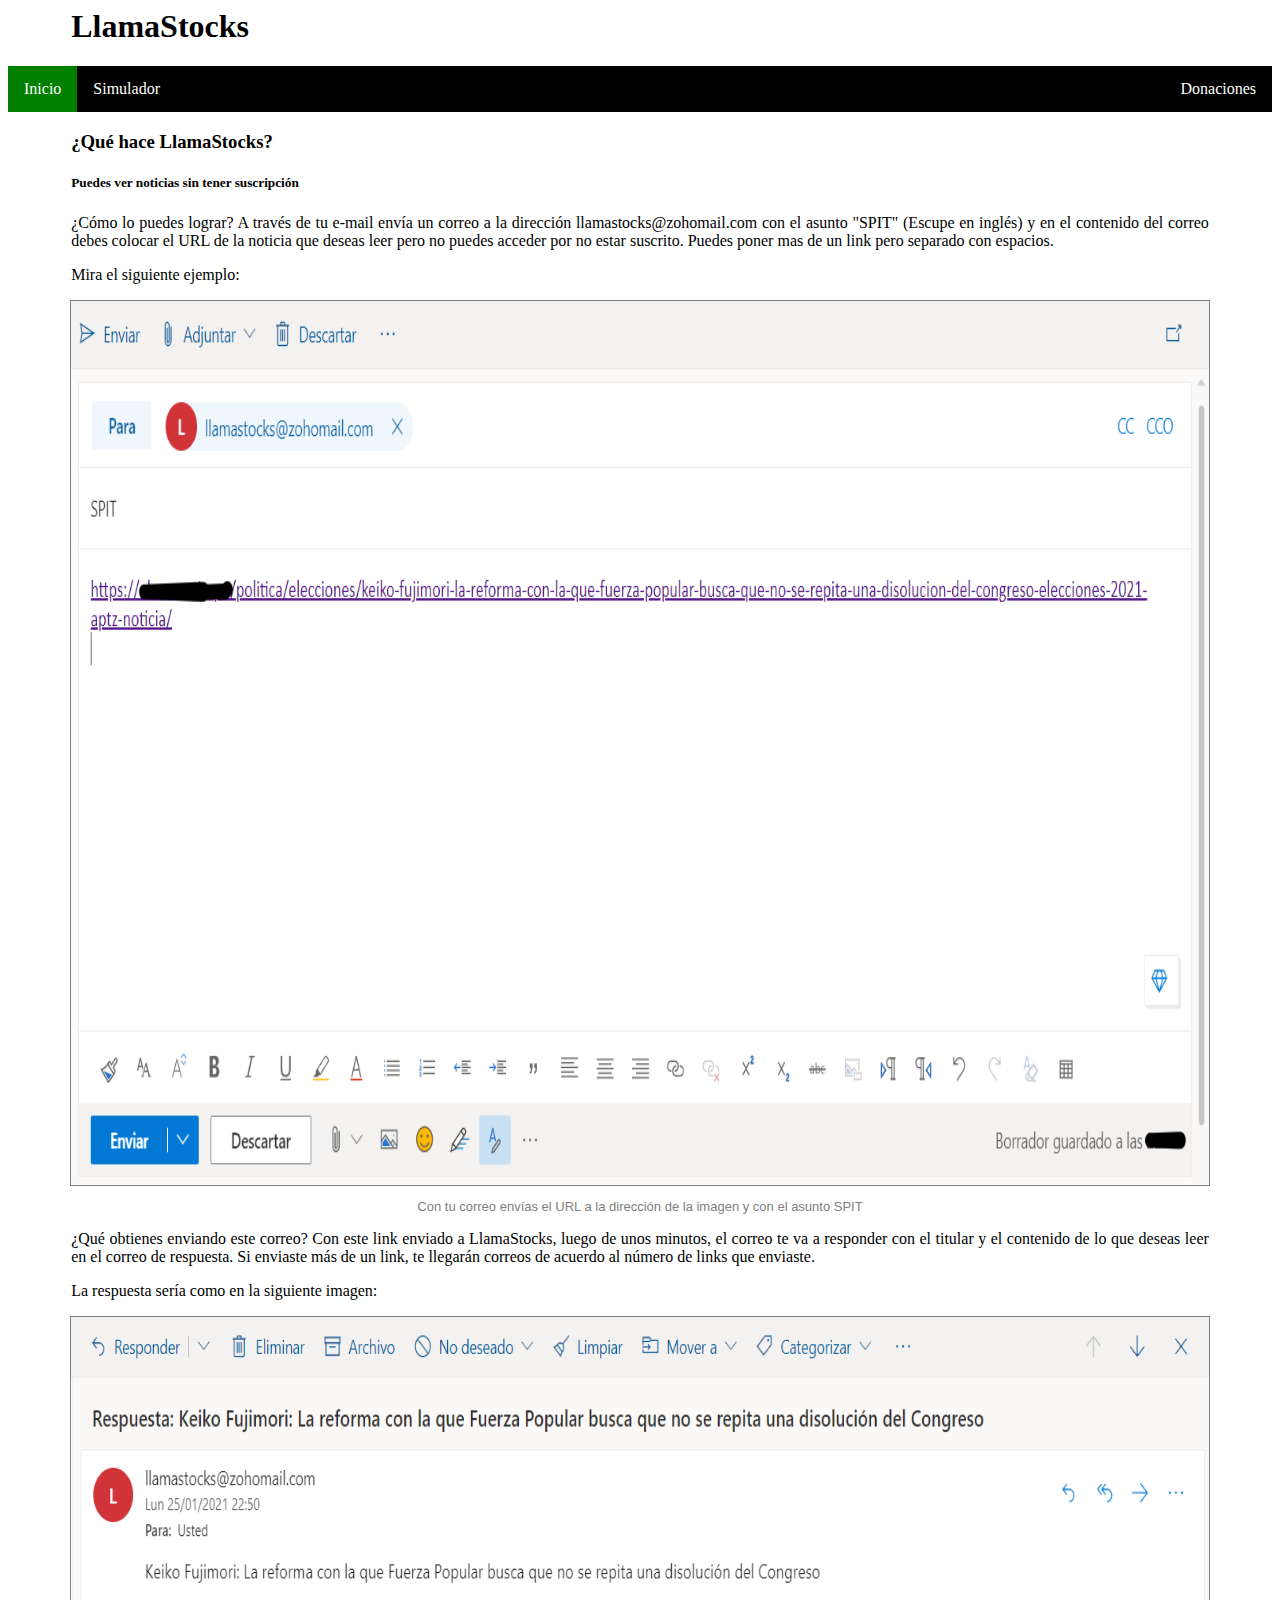
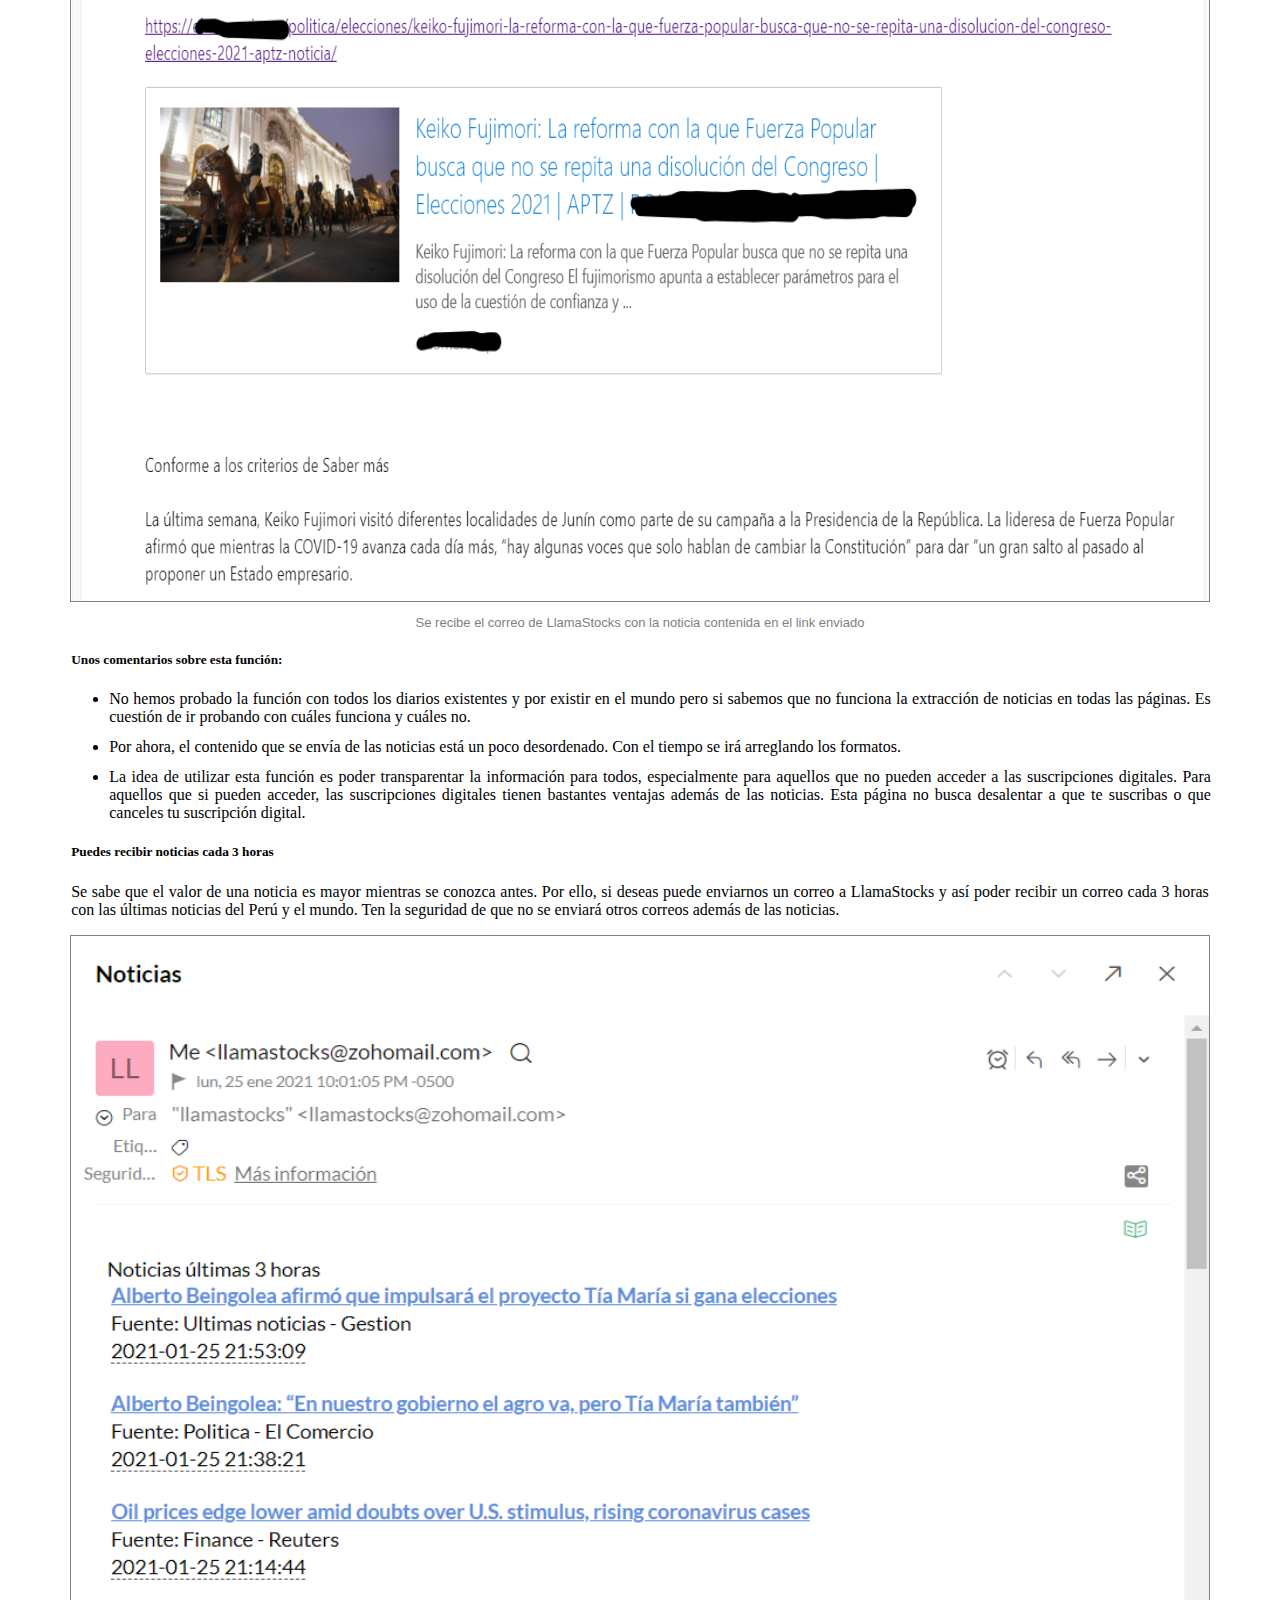
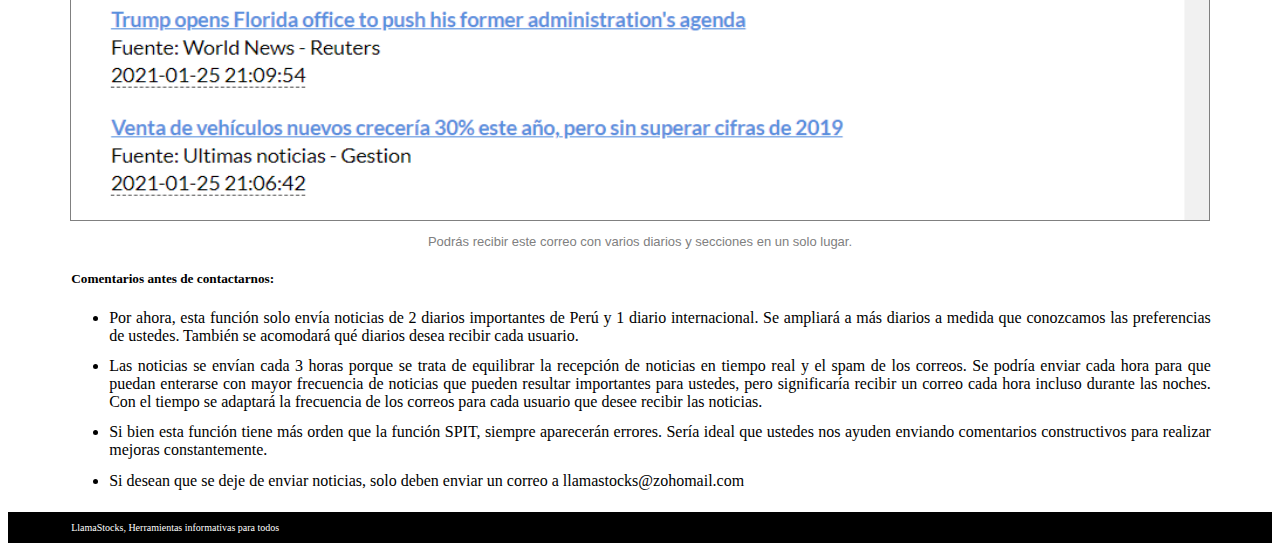
<file: index.html>
<html>
<head>
<link rel="stylesheet" href="https://stackpath.bootstrapcdn.com/bootstrap/4.1.3/css/bootstrap.min.css" integrity="sha384-MCw98/SFnGE8fJT3GXwEOngsV7Zt27NXFoaoApmYm81iuXoPkFOJwJ8ERdknLPMO" crossorigin="anonymous">
<link rel="stylesheet" type="text/css" href="static/style.css">
    <div class="logo">
        <h1>LlamaStocks</h1>
        
    </div>    
        <nav id="site-nav">
            <div id="menu-container">
                <ul id="primary-menu">
                    <li class="nav-menu" id="menu-1">
                        <a class="active" href='index.html'>
                            Inicio
                        </a>
                    </li>
                    <li class="nav-menu" id="menu-2">
                        <a href='simulator.html'>
                            Simulador
                        </a>
                    </li>
                    <li class="nav-menu" id="menu-3">
                        <a href='donations.html'>
                            Donaciones
                        </a>
                    </li>
                </ul>
            </div>
        </nav>
</head>

<div class="main-div">

    <h3>
        ¿Qué hace LlamaStocks?
    </h3>
    <h5>
        Puedes ver noticias sin tener suscripción
    </h5>
    <p>
        ¿Cómo lo puedes lograr? A través de tu e-mail envía un correo a la dirección llamastocks@zohomail.com
        con el asunto "SPIT" (Escupe en inglés) y en el contenido del correo debes colocar el URL de la noticia que
        deseas leer pero no puedes acceder por no estar suscrito. Puedes poner mas de un link pero separado con espacios.
    </p>
    <p>
        Mira el siguiente ejemplo:
    </p>
    <div id="image_1">
        <img src="static/llamastocks_1.png" alt="" class="index-img">
        <p class="text-image">
            Con tu correo envías el URL a la dirección de la imagen y con el asunto SPIT
        </p>

    </div>
    <p>
        ¿Qué obtienes enviando este correo?
        Con este link enviado a LlamaStocks, luego de unos minutos, el correo te va a responder con el titular
        y el contenido de lo que deseas leer en el correo de respuesta. Si enviaste más de un link, te llegarán correos
        de acuerdo al número de links que enviaste. 
    </p>
    <p>
        La respuesta sería como en la siguiente imagen:
    </p>
    <div id="image_2">
        <img src="static/llamastocks_2.png" alt="" class="index-img">
        <p class="text-image">
            Se recibe el correo de LlamaStocks con la noticia contenida en el link enviado
        </p>
    </div>
    <h5>
        Unos comentarios sobre esta función:
    </h5>
    <ul>
        <li class="lists">
            No hemos probado la función con todos los diarios existentes y por existir en el mundo
            pero si sabemos que no funciona la extracción de noticias en todas las páginas.
            Es cuestión de ir probando con cuáles funciona y cuáles no.
        </li>
        <li class="lists">
            Por ahora, el contenido que se envía de las noticias está un poco desordenado. Con el tiempo se irá arreglando los formatos.
        </li>
        <li class="lists">
            La idea de utilizar esta función es poder transparentar la información para todos, especialmente para aquellos que no pueden
            acceder a las suscripciones digitales. Para aquellos que si pueden acceder, las suscripciones digitales tienen bastantes ventajas
            además de las noticias. Esta página no busca desalentar a que te suscribas o que canceles tu suscripción digital. 
        </li>
    </ul>

    <h5>
        Puedes recibir noticias cada 3 horas
    </h5>
    <p>
        Se sabe que el valor de una noticia es mayor mientras se conozca antes. Por ello, si deseas puede enviarnos un correo a LlamaStocks
        y así poder recibir un correo cada 3 horas con las últimas noticias del Perú y el mundo. Ten la seguridad de que no se enviará otros correos además de las noticias.
    </p>
    <div id="image_3">
        <img src="static/llamastocks_3.png" alt="" class="index-img">
        <p class="text-image">
            Podrás recibir este correo con varios diarios y secciones en un solo lugar.
        </p>
    </div>
    <h5>
        Comentarios antes de contactarnos:
    </h5>
    <ul>
        <li class="lists">
            Por ahora, esta función solo envía noticias de 2 diarios importantes de Perú y 1 diario internacional. Se ampliará a más diarios a medida que conozcamos las preferencias de 
            ustedes. También se acomodará qué diarios desea recibir cada usuario.
        </li>
        <li class="lists">
            Las noticias se envían cada 3 horas porque se trata de equilibrar la recepción de noticias en tiempo real y el spam de los correos. Se podría enviar cada hora para que puedan
            enterarse con mayor frecuencia de noticias que pueden resultar importantes para ustedes, pero significaría recibir un correo cada hora incluso durante las noches.
            Con el tiempo se adaptará la frecuencia de los correos para cada usuario que desee recibir las noticias.
        </li>
        <li class="lists">
            Si bien esta función tiene más orden que la función SPIT, siempre aparecerán errores. Sería ideal que ustedes nos ayuden enviando comentarios constructivos para realizar mejoras constantemente.
        </li>
        <li class="lists">
            Si desean que se deje de enviar noticias, solo deben enviar un correo a llamastocks@zohomail.com
        </li>
    </ul>

    <h5>
        
    </h5>
    
</div>

<footer>
    <div>
        <p>LlamaStocks, Herramientas informativas para todos</p>
    </div>
</footer>
</html>
</file>
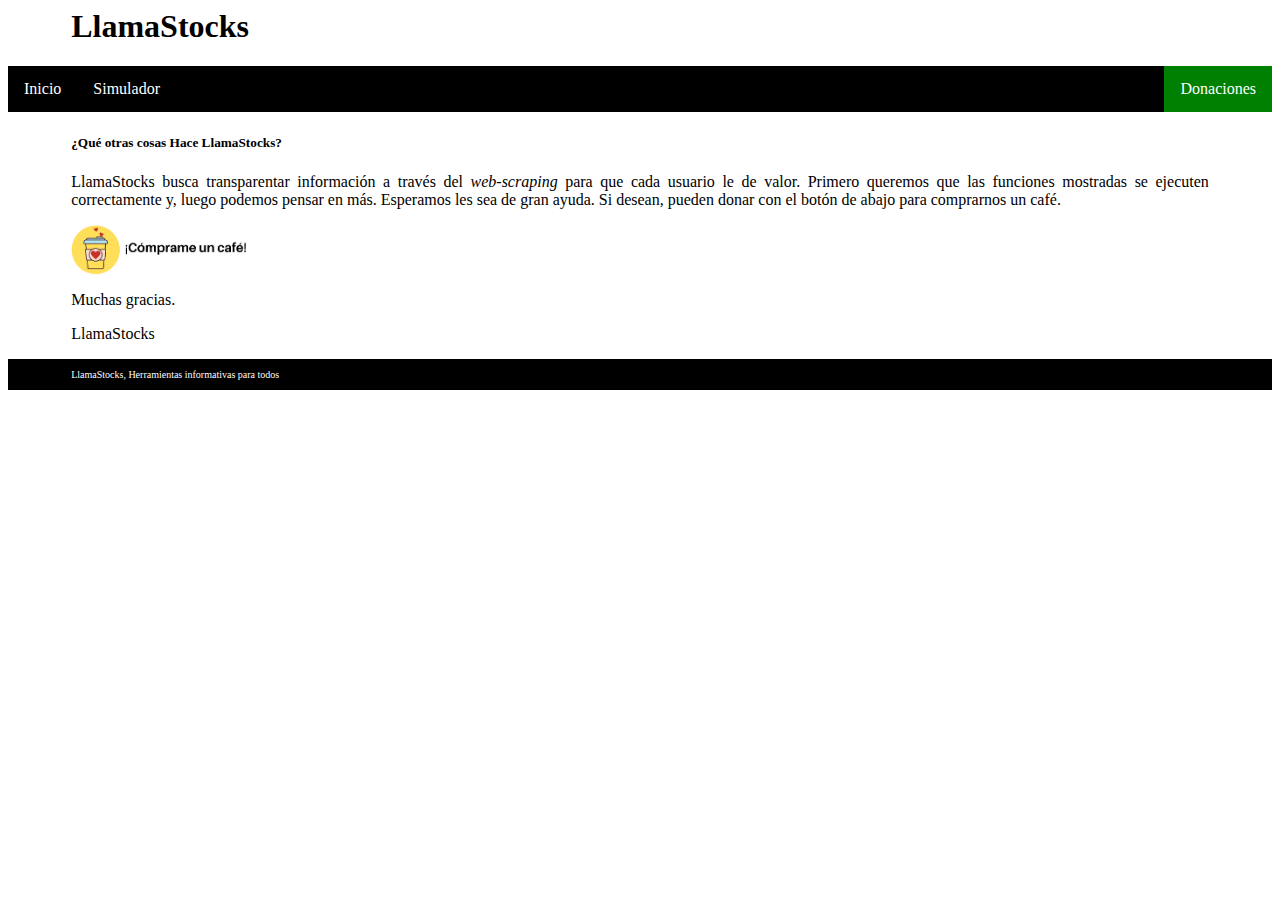
<file: donations.html>
<html>
<head>
<meta charset="UTF-8">
<link rel="stylesheet" href="https://stackpath.bootstrapcdn.com/bootstrap/4.1.3/css/bootstrap.min.css" integrity="sha384-MCw98/SFnGE8fJT3GXwEOngsV7Zt27NXFoaoApmYm81iuXoPkFOJwJ8ERdknLPMO" crossorigin="anonymous">
<link rel="stylesheet" type="text/css" href="static/style.css">
    <div class="logo">
        <h1>LlamaStocks</h1>
        
    </div>    
        <nav id="site-nav">
            <div id="menu-container">
                <ul id="primary-menu">
                    <li class="nav-menu" id="menu-1">
                        <a href='index.html'>
                            Inicio
                        </a>
                    </li>
                    <li class="nav-menu" id="menu-2">
                        <a href='simulator.html'>
                            Simulador
                        </a>
                    </li>
                    <li class="nav-menu" id="menu-3">
                        <a class="active" href='donations.html'>
                            Donaciones
                        </a>
                    </li>
                </ul>
            </div>
        </nav>
</head>

<div class="main-div">
    <h5>
        ¿Qué otras cosas Hace LlamaStocks?
    </h5>
    <p>
        LlamaStocks busca transparentar información a través del <em>web-scraping</em> para que cada usuario le de valor. Primero queremos
        que las funciones mostradas se ejecuten correctamente y, luego podemos pensar en más. Esperamos les sea de gran ayuda.
        Si desean, pueden donar con el botón de abajo para comprarnos un café.
    </p>
    <a href="https://www.paypal.com/donate?hosted_button_id=7AQU55W24JKWN" target="_blank" rel="nofollow noopener">
        <img src="static/coffee.png" alt="Click to donate" class="donation-img">
    </a>
    <p>
        Muchas gracias.
    </p>
    <p>
        LlamaStocks
    </p>
</div>

<footer>
    <div>
        <p>LlamaStocks, Herramientas informativas para todos</p>
    </div>
</footer>
</html>
</file>
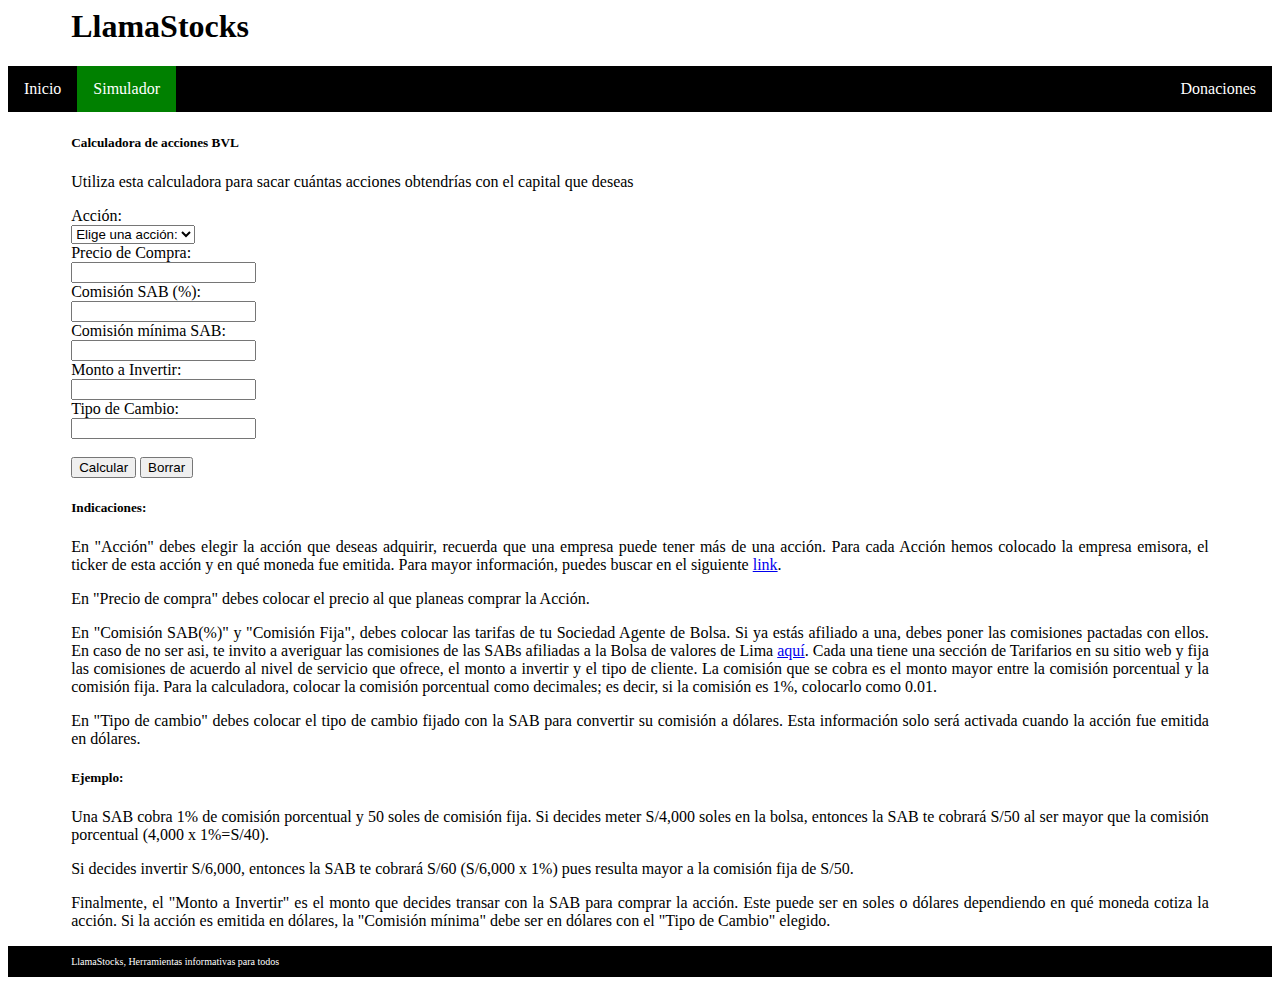
<file: simulator.html>
<html>
<head>
<meta charset="UTF-8">
<link rel="stylesheet" href="https://stackpath.bootstrapcdn.com/bootstrap/4.1.3/css/bootstrap.min.css" integrity="sha384-MCw98/SFnGE8fJT3GXwEOngsV7Zt27NXFoaoApmYm81iuXoPkFOJwJ8ERdknLPMO" crossorigin="anonymous">
<link rel="stylesheet" type="text/css" href="static/style.css"> 
    <div class="logo">
        <h1>LlamaStocks</h1>
    
    </div> 
        <nav id="site-nav">
            <div id="menu-container">
                <ul id="primary-menu">
                    <li class="nav-menu" id="menu-1">
                        <a href='index.html'>
                            Inicio
                        </a>
                    </li>
                    <li class="nav-menu" id="menu-2">
                        <a class="active" href='simulator.html'>
                            Simulador
                        </a>
                    </li>
                    <li class="nav-menu" id="menu-3">
                        <a href='donations.html'>
                            Donaciones
                        </a>
                    </li>
                </ul>
            </div>
        </nav>
</head>
<script id="ic-api" src="https://t60692c4364c5750009bef1b9.projects.ideascloud.io/api.js"></script>

<script type="text/Javascript">
    icAPI.callService('getStocks',{},function(error,response){
        if (error){
            console.log('Error:',error);
            return;
        }
        console.log(response.responseJSON)
        var stockSelectElement = document.getElementById("stock");
        var stocksList=response.responseJSON;
        stocksList.forEach(function (stock) {
            var stockOptionElement=document.createElement("option");
            stockOptionElement.value=stock.ticker+"-"+stock.moneda;
            stockOptionElement.innerHTML=stock.emisor+" - "+stock.ticker+" - "+stock.moneda;
            stockSelectElement.appendChild(stockOptionElement);
        })
    })

    function tipoMoneda() {
        var str=document.getElementById("stock").value.split("-")[1];
        console.log(str)
        if (str.includes("soles")){

            document.getElementById("tc").readOnly=true;

        }else{

            document.getElementById("tc").readOnly=false;

        }
        
    }

    function calculate() {
        var stock=document.getElementById("stock").value.split("-")[0];
        var p=document.getElementById("pcompra").value;
        var sab=document.getElementById("sab").value;
        var minSAB=document.getElementById("minsab").value;
        var capital=document.getElementById("capital").value;
        var tc=document.getElementById("tc").value;
        
        p=parseFloat(p)
        sab=parseFloat(sab)
        minSAB=parseFloat(minSAB)
        capital=parseFloat(capital)
        tc=parseFloat(tc)
        console.log(stock,p,sab,minSAB,capital)

        const fg=0.000075
        const smv=0.000135
        const igv=0.18
        
        var moneda=document.getElementById("stock").value.split("-")[1];
        if (moneda=="soles"){
            minCAV=5
        }else{
            minCAV=5/tc
        }

        var IBGC=["ALICORC1","ALICORI1","BBVAC1","CPACASC1","CPAC",
        "BUENAVC1","BVN","ENGIEC1","FERREYC1","INRETC1","IFS","RIMSEGC1"
        ]

        Array.prototype.contains=function(obj){
            var i=this.length;
            while (i--){
                if (this[i]===obj){
                    return true;
                }
            }
            return false;
        }

        if (IBGC.contains(stock)==true){
            var cavali=0.00004095;
            var bvl=0.000021
        }else{
            var cavali=0.0004095;
            var bvl=0.00021
        }

        var caso1=(capital*p*sab)/(p*(1+(1+igv)*bvl+(1+igv)*fg+smv+(1+igv)*sab+(1+igv)*cavali))
        var caso2=(capital*p*cavali)/(p*(1+(1+igv)*bvl+(1+igv)*fg+smv+(1+igv)*sab+(1+igv)*cavali))

        if (caso1>minSAB && caso2>minCAV){
            var acciones=capital/(p*(1+(1+igv)*bvl+(1+igv)*fg+smv+(1+igv)*sab+(1+igv)*cavali));
            var acciones=Math.round(acciones-0.5);
            var precio_minimo=capital/(acciones*(1-1.18*sab-1.18*bvl-1.18*fg-smv-1.18*cavali));
            var precio_minimo=Math.ceil(precio_minimo*100)/100;            
        }

        var caso3=(sab*p*(capital-(1+igv)*(minSAB)))/(p*(1+(1+igv)*bvl+(1+igv)*fg+smv+(1+igv)*cavali))
        var caso4=(cavali*p*(capital-(1+igv)*(minSAB)))/(p*(1+(1+igv)*bvl+(1+igv)*fg+smv+(1+igv)*cavali))

        if (caso3<minSAB && caso4>minCAV){
            var acciones=(capital-(1+igv)*minSAB)/(p*(1+(1+igv)*bvl+(1+igv)*fg+smv+(1+igv)*cavali));
            var acciones=Math.round(acciones-0.5);
            var precio_minimo=(capital+1.18*minSAB)/(acciones*(1-1.18*bvl-1.18*fg-smv-1.18*cavali));
            var precio_minimo=Math.ceil(precio_minimo*100)/100;
        }
        var caso5=(sab*p*(capital-(1+igv)*(minCAV)))/(p*(1+(1+igv)*bvl+(1+igv)*fg+smv+(1+igv)*sab))
        var caso6=(cavali*p*(capital-(1+igv)*(minCAV)))/(p*(1+(1+igv)*bvl+(1+igv)*fg+smv+(1+igv)*sab))

        if (caso5>minSAB && caso6<minCAV){
            var acciones=(capital-(1+igv)*(minCAV))/(p*(1+(1+igv)*bvl+(1+igv)*fg+smv+(1+igv)*sab));
            var acciones=Math.round(acciones-0.5);
            var precio_minimo=((capital+1.18*minCAV)/(acciones*(1-1.18*sab-1.18*bvl-1.18*fg-smv)));
            var precio_minimo=Math.ceil(precio_minimo*100)/100;
        }
        var caso7=(sab*p*(capital-(1+igv)*(minSAB+minCAV)))/(p*(1+(1+igv)*bvl+(1+igv)*fg+smv))
        var caso8=(cavali*p*(capital-(1+igv)*(minSAB+minCAV)))/(p*(1+(1+igv)*bvl+(1+igv)*fg+smv))

        if (caso7<minSAB && caso8<minCAV){
            var acciones=(capital-(1+igv)*(minSAB+minCAV))/(p*(1+(1+igv)*bvl+(1+igv)*fg+smv));
            var acciones=Math.round(acciones-0.5);
            var precio_minimo=(capital+1.18*minSAB+1.18*minCAV)/(acciones*(1-1.18*bvl-1.18*fg-smv));
            var precio_minimo=Math.ceil(precio_minimo*100)/100;
        }     
        
        var invertido=p*acciones;

        if (invertido*sab>minSAB){
            var comision=invertido*sab;
        }else{
            var comision=minSAB;
        }

        var comision_bvl=p*acciones*bvl;
        var comision_fg=p*acciones*fg;
        var comision_smv=p*acciones*smv;

        if (invertido*cavali>minCAV){
            var comision_cavali=invertido*cavali;
        }else{
            var comision_cavali=minCAV;
        }

        var comision_igv=(comision+comision_bvl+comision_fg+comision_cavali)*igv; 
        
        var total=invertido+comision+comision_bvl+comision_fg+comision_smv+comision_cavali+comision_igv;
        var saldo=capital-total;
        console.log(acciones,stock,invertido,comision)
        document.getElementById("result").innerHTML="Puedes comprar "+acciones+" acciones de "+stock+"<br>Monto Invertido: "+invertido.toFixed(2)+"<br> Comisión SAB: "+comision.toFixed(2)+"<br> Comisión BVL: "+comision_bvl.toFixed(2)+"<br> Fondo de Garantía: "+comision_fg.toFixed(2)+"<br> Comisión SMV: "+comision_smv.toFixed(2)+"<br> Comisión CAVALI: "+comision_cavali.toFixed(2)+"<br> IGV: "+comision_igv.toFixed(2)+"<br> Monto Transado: "+total.toFixed(2)+"<br> Saldo: "+saldo.toFixed(2)+"<br> Requieres que el precio suba a "+precio_minimo+" para recuperar tu capital.";
    }
</script>

<h5>Calculadora de acciones BVL</h5>
<p>Utiliza esta calculadora para sacar cuántas acciones obtendrías con el capital que deseas</p>
<div id="calculadora-compra">
    <div id="calculadora">
    
    <form name="myform" method="POST">
        <label for="stock">Acción: </label><br>
        <!-- <select type="text" id="stock" name="stock"><br> -->
        <select id="stock" onchange="tipoMoneda()">
            <option value="">
                Elige una acción:
            </option>
        </select><br>
        <label for="pcompra">Precio de Compra: </label><br>
        <input type="number" id="pcompra" name="pcompra"><br>
        <label for="sab">Comisión SAB (%): </label><br>
        <input type="number" id="sab" name="sab"><br>
        <label for="minsab">Comisión mínima SAB: </label><br>
        <input type="number" id="minsab" name="minsab"><br> 
        <label for="capital">Monto a Invertir: </label><br>
        <input type="number" id="capital" name="capital"><br>
        <label for="tc" id="tc_label">Tipo de Cambio: </label><br>
        <input type="number" id="tc" name="tc"><br><br>

        <input type="submit" onclick="calculate(); return false" value="Calcular">
        <input type="reset" value="Borrar">
    </form>
    </div>
    <div id="resultados">
        <p id="result"></p>
    </div>
</div>



<div class="indicaciones">
        <h5>
            Indicaciones:
        </h5>
        <p>
            En "Acción" debes elegir la acción que deseas adquirir, recuerda que una empresa puede tener más de una acción. Para cada Acción hemos colocado la empresa emisora, el ticker de esta acción y en qué moneda fue emitida. Para mayor información, puedes buscar en el siguiente <a href="https://www.bvl.com.pe/emisores/listado-emisores">link</a>.
        </p>
        <p>
            En "Precio de compra" debes colocar el precio al que planeas comprar la Acción.
        </p>
        <p>
        En "Comisión SAB(%)" y "Comisión Fija", debes colocar las tarifas de tu Sociedad Agente de Bolsa. Si ya estás afiliado a una, debes poner las comisiones pactadas con ellos. En caso de no ser asi, te invito a averiguar las comisiones de las SABs afiliadas a la Bolsa de valores de Lima <a href="https://www.bvl.com.pe/mercado/agentes/listado">aquí</a>.
        Cada una tiene una sección de Tarifarios en su sitio web y fija las comisiones de acuerdo al nivel de servicio que ofrece, el monto a invertir y el tipo de cliente.
        La comisión que se cobra es el monto mayor entre la comisión porcentual y la comisión fija. Para la calculadora, colocar la comisión porcentual como decimales; es decir, si la comisión es 1%, colocarlo como 0.01.
        </p>
        <p>
            En "Tipo de cambio" debes colocar el tipo de cambio fijado con la SAB para convertir su comisión a dólares. Esta información solo será activada cuando la acción fue emitida en dólares.
        </p>
            <h5>Ejemplo:</h5>
        <p>Una SAB cobra 1% de comisión porcentual y 50 soles de comisión fija. Si decides meter S/4,000 soles en la bolsa, entonces la SAB te cobrará S/50 al ser mayor que la comisión porcentual (4,000 x 1%=S/40).
        </p>
        <p>
            Si decides invertir S/6,000, entonces la SAB te cobrará S/60 (S/6,000 x 1%) pues resulta mayor a la comisión fija de S/50.
        </p>
        <p>
            Finalmente, el "Monto a Invertir" es el monto que decides transar con la SAB para comprar la acción. Este puede ser en soles o dólares dependiendo en qué moneda cotiza la acción. Si la acción es emitida en dólares, la "Comisión mínima" debe ser en dólares con el "Tipo de Cambio" elegido.
        </p>
</div>



<footer>
    <div>
        <p>LlamaStocks, Herramientas informativas para todos</p>
    </div>
</footer>
</html>
</file>
<file: static/style.css>
ul#primary-menu {
    list-style-type: none;
    margin:0;
    padding:0;
    overflow: hidden;
    background-color: black;
}

li.nav-menu {
    float:left;
    border-right: none;
}

li.nav-menu a{
    display: block;
    color:white;
    text-align: center;
    padding: 14px 16px;
    text-decoration: none;
}

li.nav-menu a:hover{
    background-color: green;
    text-decoration: none;
    color: white;
    
}

.active {
    background-color:green;
}

footer {
    background-color: black;
    overflow: hidden;
    bottom: 0;
    width: 100%;
    position: relative;
}

footer p {
    color: white;
    margin-right: 0;
    font-size: x-small;
}

img.index-img {
    display: block;
    margin-left: auto;
    margin-right: auto;
    width: 90%;
    height: 100%;
    border: 1px solid grey;
    
}

img.donation-img {
    margin-left: 5%;
    height: 50px;
    width: auto;
}

h3 {
    margin-left: 5%;
}

h5 {
    margin-left: 5%;
}

p {
    display: block;
    margin-left: 5%;
    margin-right: 5%;
    color: black;
    text-align: justify;

}

.text-image{
    text-align: center;
    font-size: small;
    font-family: Arial, Helvetica, sans-serif;
    color: grey;
}

li.lists {
    text-align: justify;
    margin-left: 5%;
    margin-right: 5%;
    margin-top: 1%;
    margin-bottom: 1%;
}

p em {
    font-style: italic;
}

div.logo {
    margin-left: 5%;
    
}

html {
    min-height: 100%;
}

li#menu-3 {
    float: right;
}

form {
    margin-left: 5%;
}
</file>
